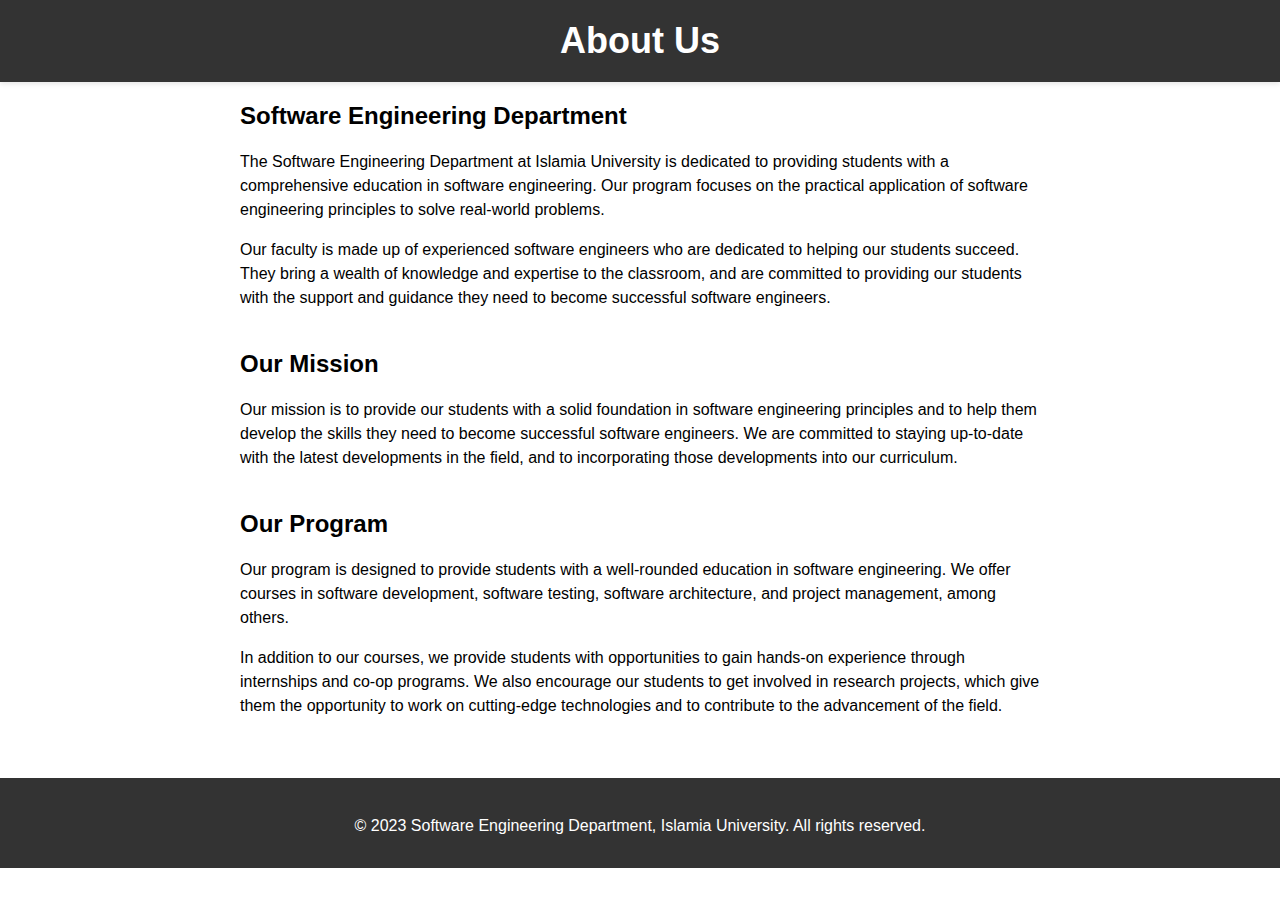
<file: Software Engineering Department/about.html>
<!DOCTYPE html>
<html>
<head>
	<title>About Us - Software Engineering Department</title>
	<link rel="stylesheet" type="text/css" href="style.css">
<style>
    /* Styles for header */
header {
	background-color: #333;
	color: #fff;
	padding: 20px;
	text-align: center;
}

header h1 {
	margin: 0;
}

/* Styles for main content */
main {
	max-width: 800px;
	margin: 0 auto;
	padding: 20px;
}

section {
	margin-bottom: 40px;
}

h2 {
	font-size: 24px;
	margin-bottom: 20px;
}

p {
	font-size: 16px;
	line-height: 1.5;
	margin-bottom: 10px;
}

/* Styles for footer */
footer {
	background-color: #333;
	color: #fff;
	padding: 20px;
	text-align: center;
}

</style></head>
<body>
	<header>
		<h1>About Us</h1>
	</header>
	<main>
		<section>
			<h2>Software Engineering Department</h2>
			<p>The Software Engineering Department at Islamia University is dedicated to providing students with a comprehensive education in software engineering. Our program focuses on the practical application of software engineering principles to solve real-world problems.</p>
			<p>Our faculty is made up of experienced software engineers who are dedicated to helping our students succeed. They bring a wealth of knowledge and expertise to the classroom, and are committed to providing our students with the support and guidance they need to become successful software engineers.</p>
		</section>
		<section>
			<h2>Our Mission</h2>
			<p>Our mission is to provide our students with a solid foundation in software engineering principles and to help them develop the skills they need to become successful software engineers. We are committed to staying up-to-date with the latest developments in the field, and to incorporating those developments into our curriculum.</p>
		</section>
		<section>
			<h2>Our Program</h2>
			<p>Our program is designed to provide students with a well-rounded education in software engineering. We offer courses in software development, software testing, software architecture, and project management, among others.</p>
			<p>In addition to our courses, we provide students with opportunities to gain hands-on experience through internships and co-op programs. We also encourage our students to get involved in research projects, which give them the opportunity to work on cutting-edge technologies and to contribute to the advancement of the field.</p>
		</section>
	</main>
	<footer>
		<p>&copy; 2023 Software Engineering Department, Islamia University. All rights reserved.</p>
	</footer>
</body>
</html>
</file>
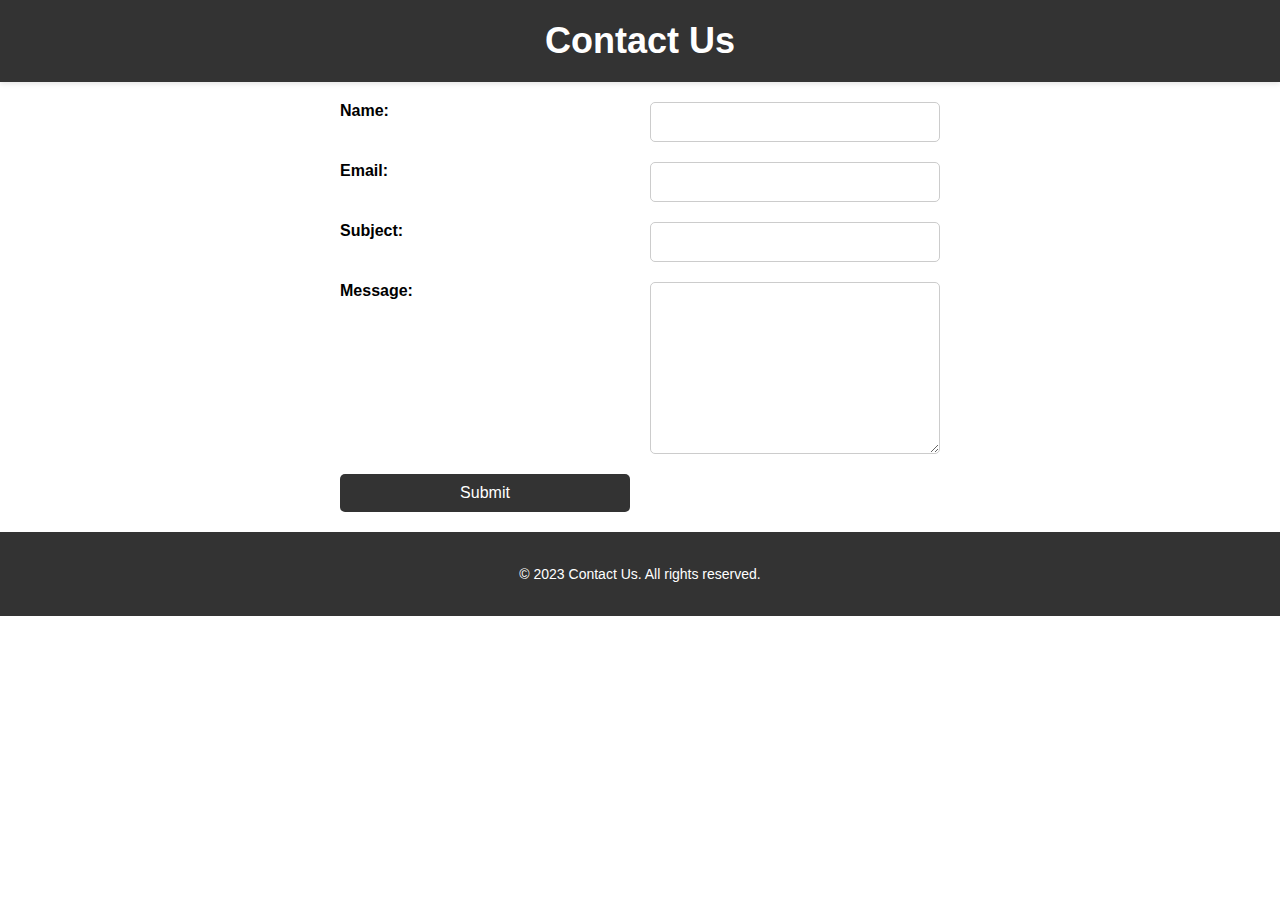
<file: Software Engineering Department/Contactus.html>
<!DOCTYPE html>
<html>
<head>
	<title>Contact Us</title>
	<link rel="stylesheet" type="text/css" href="style.css">
<style>
    /* Styles for header */
header {
	background-color: #333;
	color: #fff;
	padding: 20px;
	text-align: center;
}

header h1 {
	margin: 0;
}

/* Styles for main content */
main {
	max-width: 600px;
	margin: 0 auto;
	padding: 20px;
}

form {
	display: grid;
	grid-template-columns: 1fr 1fr;
	grid-gap: 20px;
}

label {
	font-weight: bold;
}

input[type="text"],
input[type="email"],
textarea {
	padding: 10px;
	border-radius: 5px;
	border: 1px solid #ccc;
	font-size: 16px;
}

textarea {
	height: 150px;
}

input[type="submit"] {
	background-color: #333;
	color: #fff;
	padding: 10px;
	border: none;
	border-radius: 5px;
	font-size: 16px;
	cursor: pointer;
}

input[type="submit"]:hover {
	background-color: #555;
}

/* Styles for footer */
footer {
	background-color: #333;
	color: #fff;
	padding: 20px;
	text-align: center;
}

</style>
</head>
<body>
	<header>
		<h1>Contact Us</h1>
	</header>
	<main>
		<form>
			<label for="name">Name:</label>
			<input type="text" id="name" name="name" required>

			<label for="email">Email:</label>
			<input type="email" id="email" name="email" required>

			<label for="subject">Subject:</label>
			<input type="text" id="subject" name="subject" required>

			<label for="message">Message:</label>
			<textarea id="message" name="message" required></textarea>

			<input type="submit" value="Submit">
		</form>
	</main>
	<footer>
		<p>&copy; 2023 Contact Us. All rights reserved.</p>
	</footer>
</body>
</html>
</file>
<file: Software Engineering Department/style.css>
/* Global Styles */
body {
	margin: 0;
	padding: 0;
	font-family: Arial, sans-serif;
}

h1, h2,
/* Global Styles */
body {
	margin: 0;
	padding: 0;
	font-family: Arial, sans-serif;
}

h1, h2, h3 {
	margin: 0;
}

ul {
	margin: 0;
	padding: 0;
	list-style: none;
}

a {
	text-decoration: none;
	color: #000;
}

img {
	max-width: 100%;
	height: auto;
}

/* Header */
header {
	background-color: #f7f7f7;
	padding: 20px;
	box-shadow: 0px 2px 5px rgba(0,0,0,0.1);
}

header h1 {
	margin: 0;
	font-size: 36px;
}

nav {
	margin-top: 20px;
}

nav ul li {
	display: inline-block;
	margin-right: 20px;
}

nav ul li:last-child {
	margin-right: 0;
}

nav ul li a:hover {
	color: #0077c0;
}

/* Hero */
.hero {
	background-color: #0077c0;
	color: #fff;
	padding: 100px;
	text-align: center;
}

.hero h2 {
	font-size: 48px;
	margin-bottom: 30px;
}

.hero p {
	font-size: 24px;
	line-height: 1.5;
	margin-bottom: 50px;
}

.cta {
	display: inline-block;
	padding: 10px 20px;
	background-color: #fff;
	color: #0077c0;
	border-radius: 5px;
	font-size: 20px;
	font-weight: bold;
	transition: background-color 0.3s ease-in-out, color 0.3s ease-in-out;
}

.cta:hover {
	background-color: #0077c0;
	color: #fff;
}

/* Programs */
.programs {
	background-color: #f7f7f7;
	padding: 100px;
}

.programs h2 {
	font-size: 36px;
	text-align: center;
	margin-bottom: 50px;
}

.programs ul {
	display: flex;
	justify-content: center;
}

.programs li {
	background-color: #fff;
	padding: 30px;
	box-shadow: 0px 2px 5px rgba(0,0,0,0.1);
	margin-right: 20px;
	flex-basis: 33.33%;
	text-align: center;
}

.programs li:last-child {
	margin-right: 0;
}

.programs h3 {
	font-size: 24px;
	margin-bottom: 20px;
}

.programs p {
	font-size: 18px;
	line-height: 1.5;
	margin-bottom: 30px;
}

/* Faculty */
.faculty {
	padding: 100px;
	text-align: center;
}

.faculty h2 {
	font-size: 36px;
	margin-bottom: 50px;
}

.faculty ul {
	display: flex;
	justify-content: center;
	flex-wrap: wrap;
}

.faculty li {
	margin-right: 30px;
	margin-bottom: 30px;
	flex-basis: 33.33%;
}

.faculty li:last-child {
	margin-right: 0;
}

.faculty img {
	border-radius: 50%;
	margin-bottom: 20px;
}

.faculty h3 {
	font-size: 24px;
	margin-bottom: 10px;
}

.faculty p {
	font-size: 18px;
	line-height: 1.5;
	margin-bottom: 0;
}

/* Footer */
footer {
	background-color: #0077c0;
	color: #fff;
	padding: 20px;
	text-align: center;
	font-size: 14px;
}
</file>
